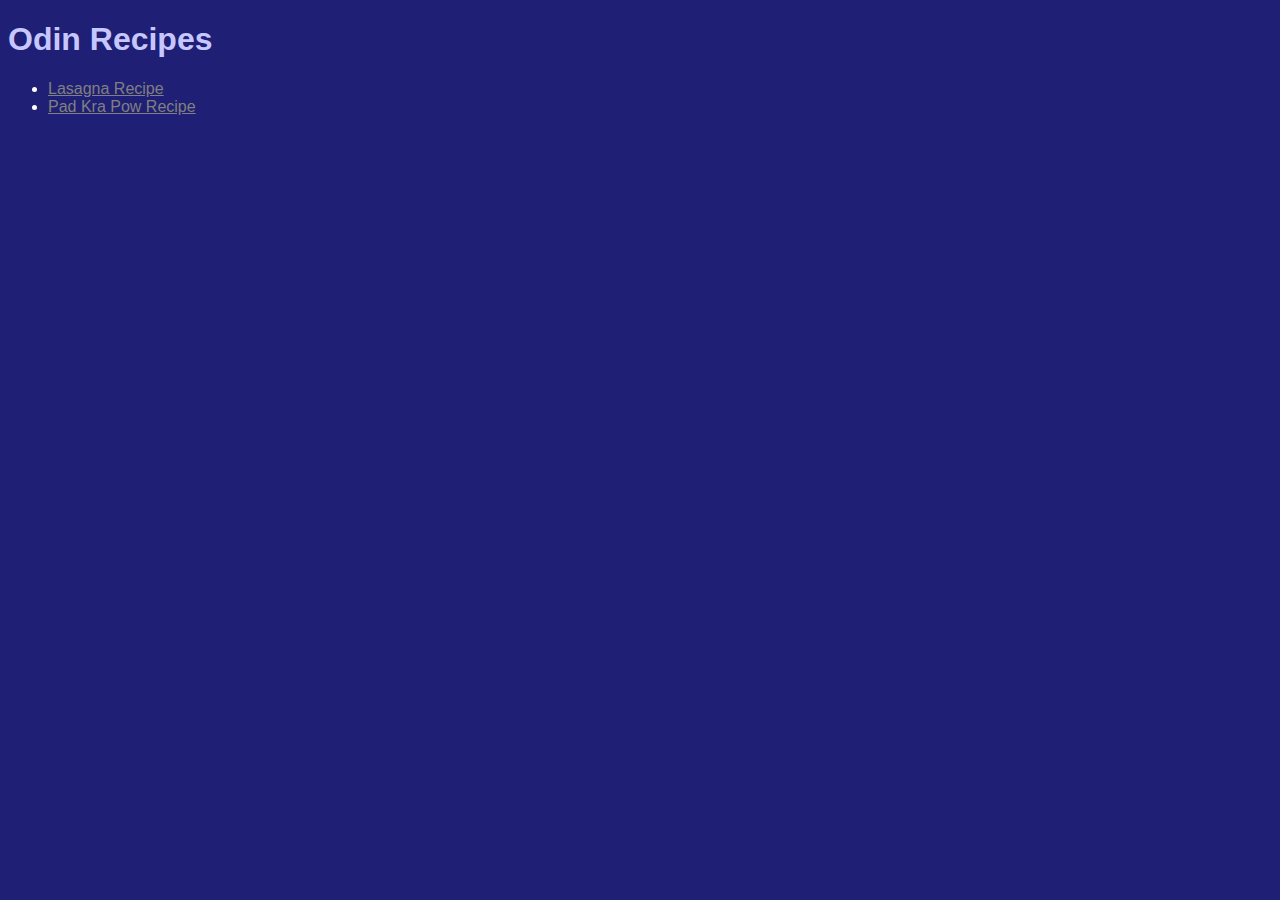
<file: index.html>
<!DOCTYPE html>
<html>
    <head>
        <meta charset="utf-8">
        <meta http-equiv="X-UA-Compatible" content="IE=edge">
        <title>Odin Recipes</title>
        <meta name="description" content="">
        <meta name="viewport" content="width=device-width, initial-scale=1">
        <link rel="stylesheet" href="styles.css">
    </head>
    <body>
        <h1>
            Odin Recipes
        </h1>
        <ul>
            <li><a href="recipes/lasagna.html">Lasagna Recipe
            <li><a href="recipes/pad_kra_pow.html">Pad Kra Pow Recipe
        </ul>
    </body>
</html>
</file>
<file: styles.css>
html {
    color: white;
    background-color: rgb(31, 31, 117);
    font-family: arial, sans-serif;
}

a {
    color: grey;
}

h1, h2 {
    color:rgb(199, 199, 255);
    font-family: Helvetica, sans-serif
}

.example-image {
    height: auto;
    width: 300px;
}
</file>
